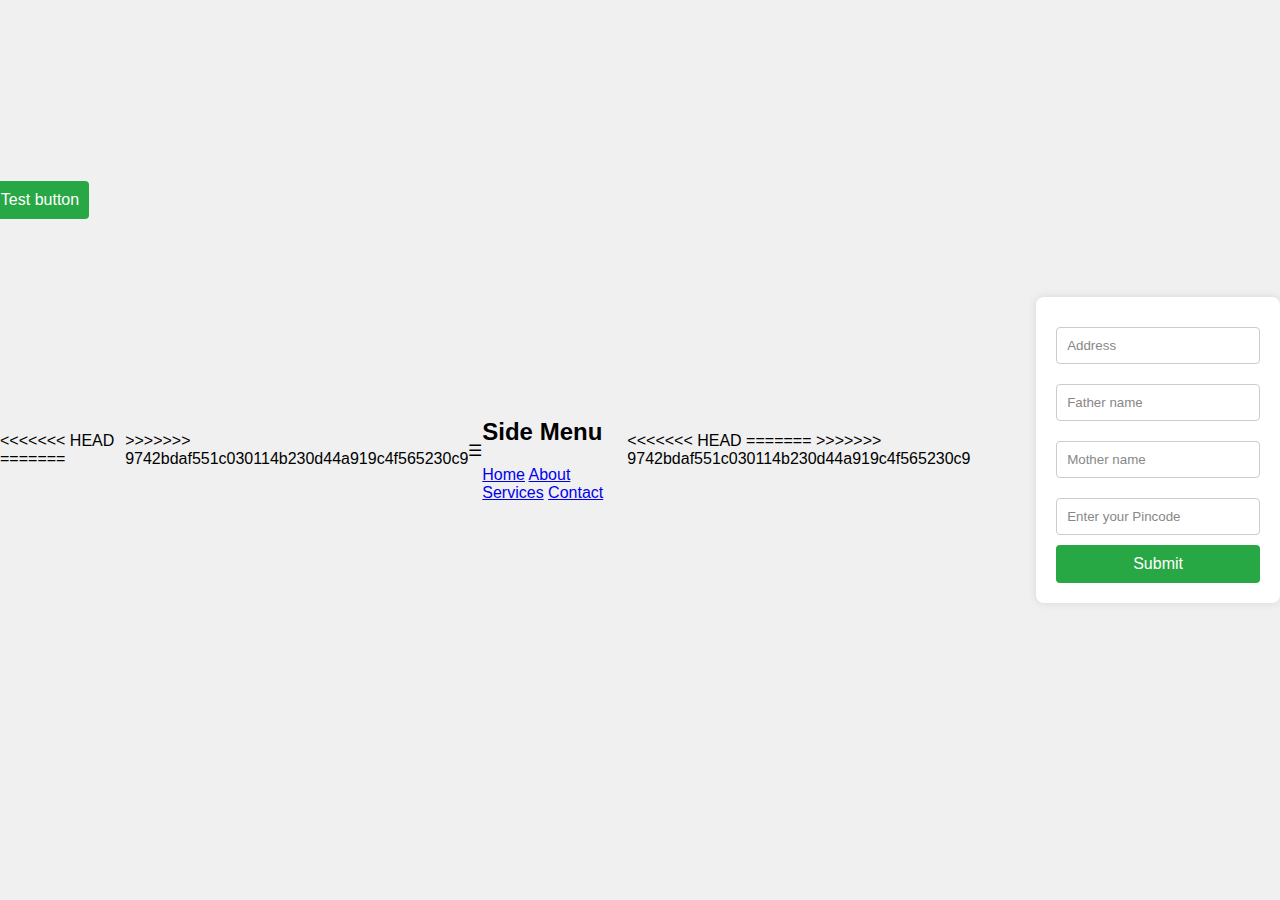
<file: GetDetails.html>
<!DOCTYPE html>
<html lang="en">
<head>
    <meta charset="UTF-8">
    <meta name="viewport" content="width=device-width, initial-scale=1.0">
    <title>Document</title>
    <script src="Script.js"></script>
    <style>
        body {
            font-family: Arial, sans-serif;
            background-color: #f0f0f0;
            display: flex;
            justify-content: center;
            align-items: center;
            height: 100vh;
            margin: 0;
        }

        form {
            z-index: 120;
            background-color: #fff;
            padding: 20px;
            border-radius: 8px;
            box-shadow: 0 0 10px rgba(0, 0, 0, 0.1);
            width: 300px;
        }

        input[type="text"], input[type="number"] {
            width: 100%;
            padding: 10px;
            margin: 10px 0;
            border: 1px solid #ccc;
            border-radius: 4px;
            box-sizing: border-box;
        }

        button {
            width: 100%;
            padding: 10px;
            background-color: #28a745;
            border: none;
            border-radius: 4px;
            color: white;
            font-size: 16px;
            cursor: pointer;
        }

        button:hover {
            background-color: #218838;
        }

        ::placeholder {
            color: #888;
        }



<<<<<<< HEAD
    /*code for menu*/

    body {
=======

        body {
>>>>>>> 9742bdaf551c030114b230d44a919c4f565230c9
            margin: 0;
            font-family: Arial, sans-serif;
        }

        .menu-icon {
            font-size: 30px;
            cursor: pointer;
            padding: 15px;
            background-color: #333;
            color: white;
        }

        .side-menu {
            position: fixed;
            top: 0;
            left: -250px;
            height: 100%;
            width: 250px;
            background-color: #333;
            color: white;
            overflow-x: hidden;
            transition: left 0.3s ease;
            padding: 20px;
        }

        .side-menu a {
            color: white;
            text-decoration: none;
            display: block;
            padding: 10px 0;
        }

        .side-menu a:hover {
            background-color: #575757;
        }

        .menu-overlay {
            position: fixed;
            top: 0;
            left: 0;
            height: 100%;
            width: 100%;
            background-color: rgba(0, 0, 0, 0.5);
            display: none;
<<<<<<< HEAD
            z-index: 99998;
        }
=======
            z-index: 1;
        }





>>>>>>> 9742bdaf551c030114b230d44a919c4f565230c9
    </style>
</head>
<body>

<<<<<<< HEAD
=======
    <div style="margin-left: -1200px; position: absolute; margin-top: -500px;">
        <button >Test button</button>
    </div>
>>>>>>> 9742bdaf551c030114b230d44a919c4f565230c9
    <div class="menu-icon" onclick="toggleMenu()">☰</div>

    <div class="menu-overlay" id="menuOverlay" onclick="toggleMenu()"></div>

    <div class="side-menu" id="sideMenu">
        <h2>Side Menu</h2>
        <a href="#">Home</a>
        <a href="#">About</a>
        <a href="#">Services</a>
        <a href="#">Contact</a>
    </div>

    <script>
        function toggleMenu() {
            const sideMenu = document.getElementById('sideMenu');
            const menuOverlay = document.getElementById('menuOverlay');
            if (sideMenu.style.left === '-250px') {
                sideMenu.style.left = '0';
                menuOverlay.style.display = 'block';
            } else {
                sideMenu.style.left = '-250px';
                menuOverlay.style.display = 'none';
            }
        }
    </script>

<<<<<<< HEAD


=======
>>>>>>> 9742bdaf551c030114b230d44a919c4f565230c9
    <form action="" method="post">
        <input id="address" name="address" type="text" placeholder="Address"><br>
        <input id="fName" name="fName" type="text" placeholder="Father name"><br>
        <input id="mName" name="mName" type="text" placeholder="Mother name"><br>
        <input id="pin" name="pin" type="number" placeholder="Enter your Pincode"><br>  
        <button type="button" onclick="getEData()">Submit</button>
    </form>
    
</body>
</html>


<!-- <!DOCTYPE html>
<html lang="en">
<head>
    <meta charset="UTF-8">
    <meta name="viewport" content="width=device-width, initial-scale=1.0">
    <title>Document</title>
</head>
<body>
    <form action="" method="post">
        <input id="address" name="address" type="text" placeholder="Address"><br>
        <input id="fName" name="fName" type="text" placeholder="Father name"><br>
        <input id="mName" name="mName" type="text" placeholder="Mother name"><br>
        <input id="pin" name="pin" type="number" placeholder="Enter your Pincode"><br>  
        <button type="button" onclick="getEData()">Submit</button>

    </form>
    <script src="Script.js"></script>
    
</body>
</html> -->
</file>
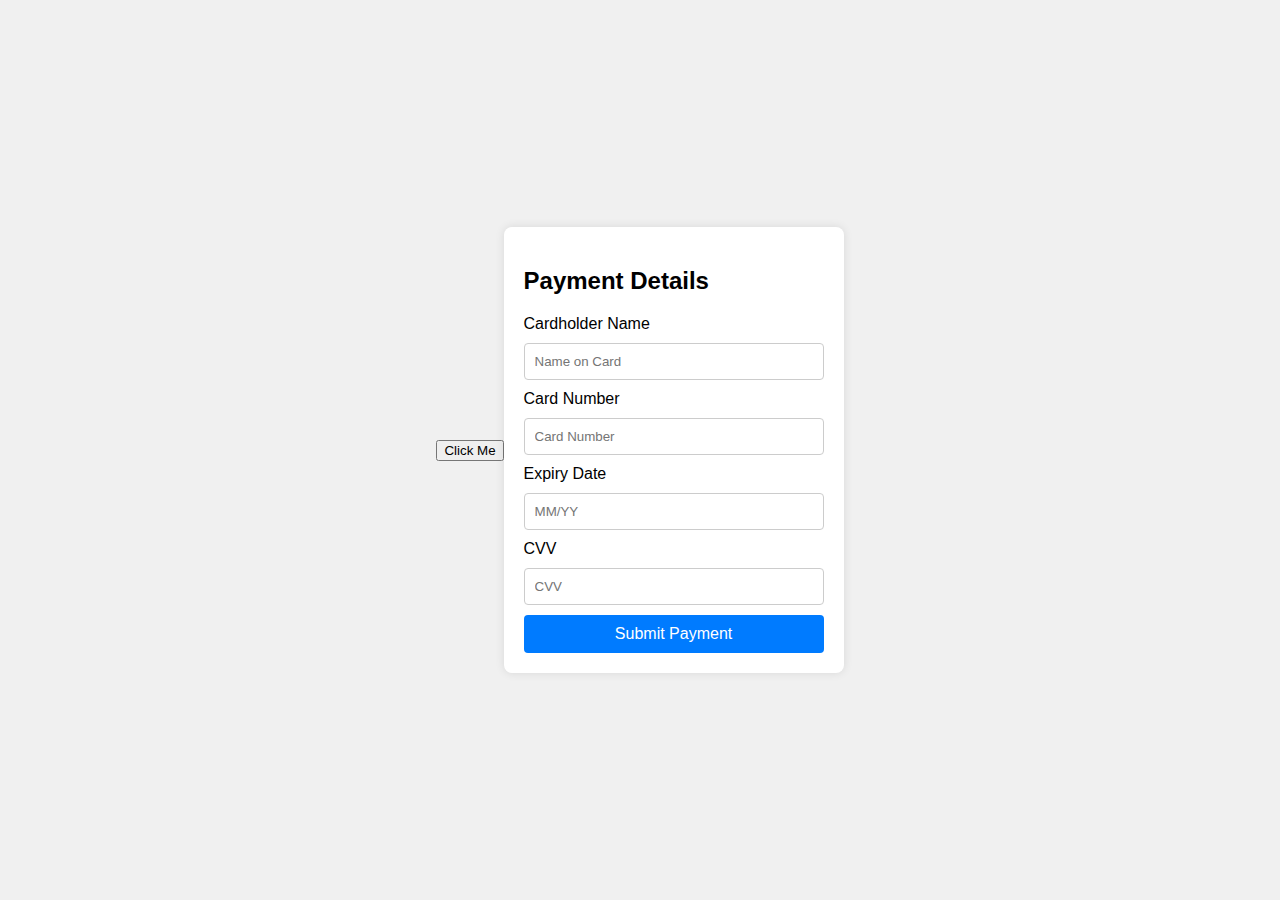
<file: Payments.html>
<!DOCTYPE html>
<html lang="en">
<head>
    <meta charset="UTF-8">
    <meta name="viewport" content="width=device-width, initial-scale=1.0">
    <title>Payment Page</title>

    <style>
        body {
            font-family: Arial, sans-serif;
            background-color: #f0f0f0;
            display: flex;
            justify-content: center;
            align-items: center;
            height: 100vh;
            margin: 0;
        }

        .payment-form {
            background-color: #fff;
            padding: 20px;
            border-radius: 8px;
            box-shadow: 0 0 10px rgba(0, 0, 0, 0.1);
            width: 300px;
        }

        .payment-form h2 {
            margin-bottom: 20px;
            font-size: 24px;
        }

        .payment-form input[type="text"],
        .payment-form input[type="number"] {
            width: 100%;
            padding: 10px;
            margin: 10px 0;
            border: 1px solid #ccc;
            border-radius: 4px;
            box-sizing: border-box;
        }

        .payment-form button {
            width: 100%;
            padding: 10px;
            background-color: #007bff;
            border: none;
            border-radius: 4px;
            color: white;
            font-size: 16px;
            cursor: pointer;
        }

        .payment-form button:hover {
            background-color: #0056b3;
        }

        .payment-form .error {
            color: red;
            margin-top: -10px;
            margin-bottom: 10px;
        }

      

        .dropdown-content {
            display: none;
            position: absolute;
            background-color: white;
            min-width: 150px;
            box-shadow: 0px 4px 8px rgba(0, 0, 0, 0.2);
            padding: 8px 0;
            border-radius: 5px;
        }

        .dropdown-content a {
            display: block;
            padding: 8px 12px;
            text-decoration: none;
            color: black;
        }

        .dropdown-content a:hover {
            background-color: #f1f1f1;
        }
    </style>
</head>
<body>

    <div class="dropdown">
        <button onclick="toggleDropdown()">Click Me</button>
        <div class="dropdown-content" id="dropdownList">
            <a href="#">Option 1</a>
            <a href="#">Option 2</a>
            <a href="#">Option 3</a>
        </div>
    </div>

    <div class="payment-form">
        <h2>Payment Details</h2>
        <form action="" method="post">
            <label for="cardName">Cardholder Name</label>
            <input id="cardName" name="cardName" type="text" placeholder="Name on Card" required><br>
            
            <label for="cardNumber">Card Number</label>
            <input id="cardNumber" name="cardNumber" type="text" placeholder="Card Number" required><br>
            
            <label for="expiryDate">Expiry Date</label>
            <input id="expiryDate" name="expiryDate" type="text" placeholder="MM/YY" required><br>
            
            <label for="cvv">CVV</label>
            <input id="cvv" name="cvv" type="number" placeholder="CVV" required><br>
            
            <button type="submit">Submit Payment</button>
        </form>
    </div>
    <script src="Script.js"></script>
    <script>
        function toggleDropdown() {
            var dropdown = document.getElementById("dropdownList");
            dropdown.style.display = (dropdown.style.display === "block") ? "none" : "block";
        }

        // Close dropdown if clicked outside
        window.onclick = function(event) {
            if (!event.target.matches('button')) {
                document.getElementById("dropdownList").style.display = "none";
            }
        };
    </script>
</body>
</html>
</file>
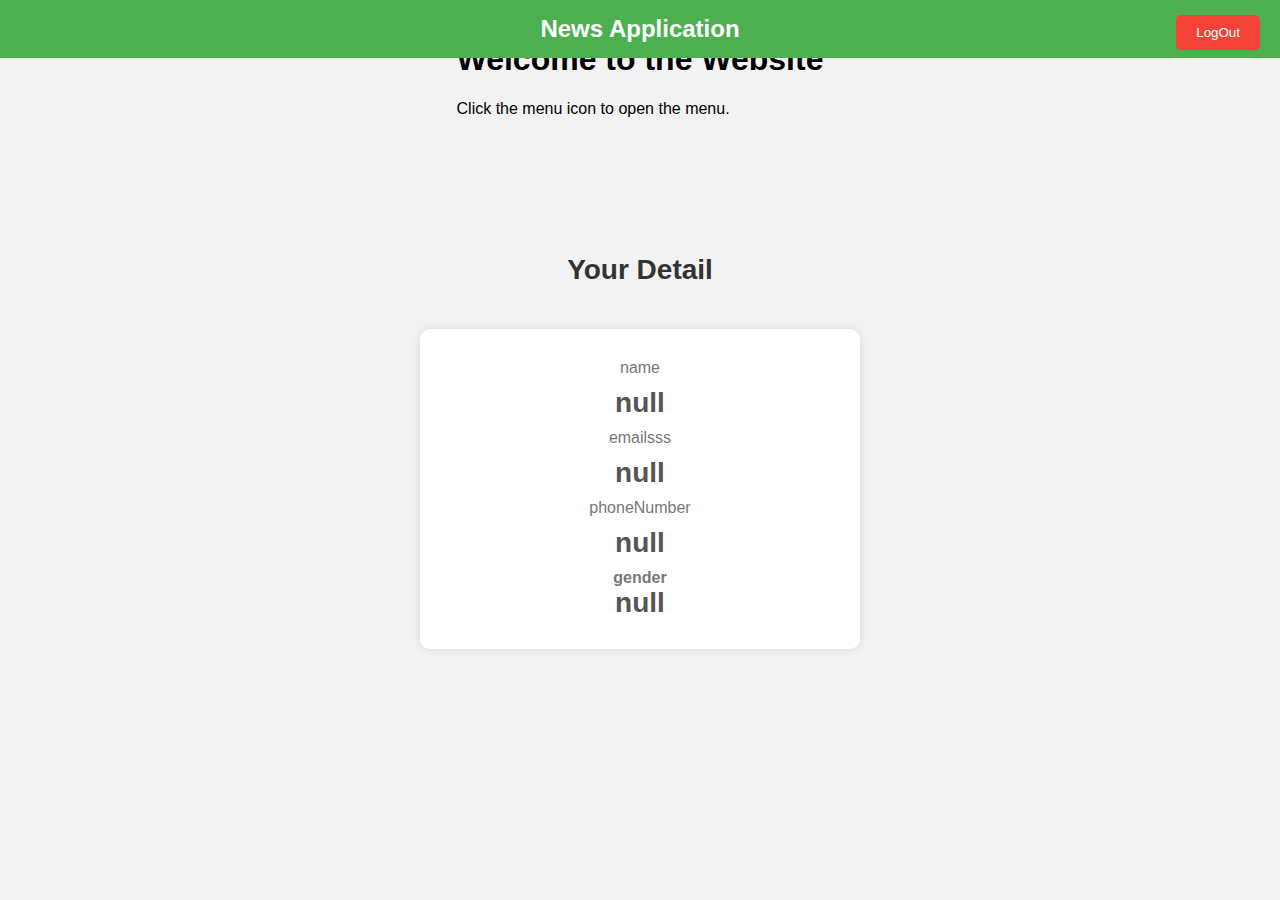
<file: Profile.html>
<!DOCTYPE html>
<html lang="en">

<head>
    <meta charset="UTF-8">
    <meta name="viewport" content="width=device-width, initial-scale=1.0">
    <link rel="stylesheet" href="Profile.css">
    <title>Profile</title>
    <script src="Script.js"></script>

    <style>
        body {
            margin: 0;
            font-family: Arial, sans-serif;
        }
        .menu-bar {
            width: 200px;
            height: 100vh;
            background-color: #333;
            position: fixed;
            top: 0;
            left: -200px; /* Hidden by default */
            overflow-y: auto;
            transition: 0.3s;
        }
        .menu-bar a {
            display: block;
            padding: 15px 20px;
            color: white;
            text-decoration: none;
            border-bottom: 1px solid #444;
        }
        .menu-bar a:hover {
            background-color: #575757;
        }
        .menu-icon {
            position: fixed;
            top: 10px;
            left: 10px;
            font-size: 30px;
            cursor: pointer;
            color: #333;
            z-index: 1000;
        }
        .menu-icon:hover {
            color: #555;
        }
        .content {
            margin-left: 0; /* No margin when menu is hidden */
            padding: 20px;
            transition: margin-left 0.3s;
        }
        .menu-open .menu-bar {
            left: 0; /* Show menu */
        }
        .menu-open .content {
            margin-left: 200px; /* Push content */
        }
   
    </style>


</head>

<body >

    <div class="menu-bar">
        <a href="#home">Home</a>
        <a href="#about">About</a>
        <a href="#services">Services</a>
        <a href="#portfolio">Portfolio</a>
        <a href="#contact">Contactsss</a>
    </div>

    <!-- Content -->
    <div class="content">
        <h1>Welcome to the Website</h1>
        <p>Click the menu icon to open the menu.</p>
    </div>

    <script>
        function toggleMenu() {
            // Toggle the "menu-open" class on the body
            document.body.classList.toggle('menu-open');
        }
    </script>
    <div class="header">
        <h1>News Application</h1>
        <div class="menu">
            <button onclick="logOut()">LogOut</button>

        </div>

    </div>
    <h2>Your Detail</h2>
    
    <div class="details">
        <label for="name">name</label>
        
        <h3>
            <script>
                
                document.write(localStorage.getItem("name"));

            </script>
        </h3>

        <label for="email">emailsss</label>

        <h3>
            
            <script>
                document.write(localStorage.getItem("email"));

            </script>
        </h3>

        <label for="phoneNumber">phoneNumber</label>
        <h3>
            
            <script>
                document.write(localStorage.getItem("phoneNumber"));

            </script>
        </h3>
        <h3>
            <label for="gender">gender</label>

            <script>
                document.write(localStorage.getItem("gender"));

            </script>
        </h3>



    </div>

</body>
<Script>
    function logOut() {
        localStorage.removeItem("name");
        localStorage.removeItem("email");
        window.location.href = "index.html";
    }
</Script>

</html>
</file>
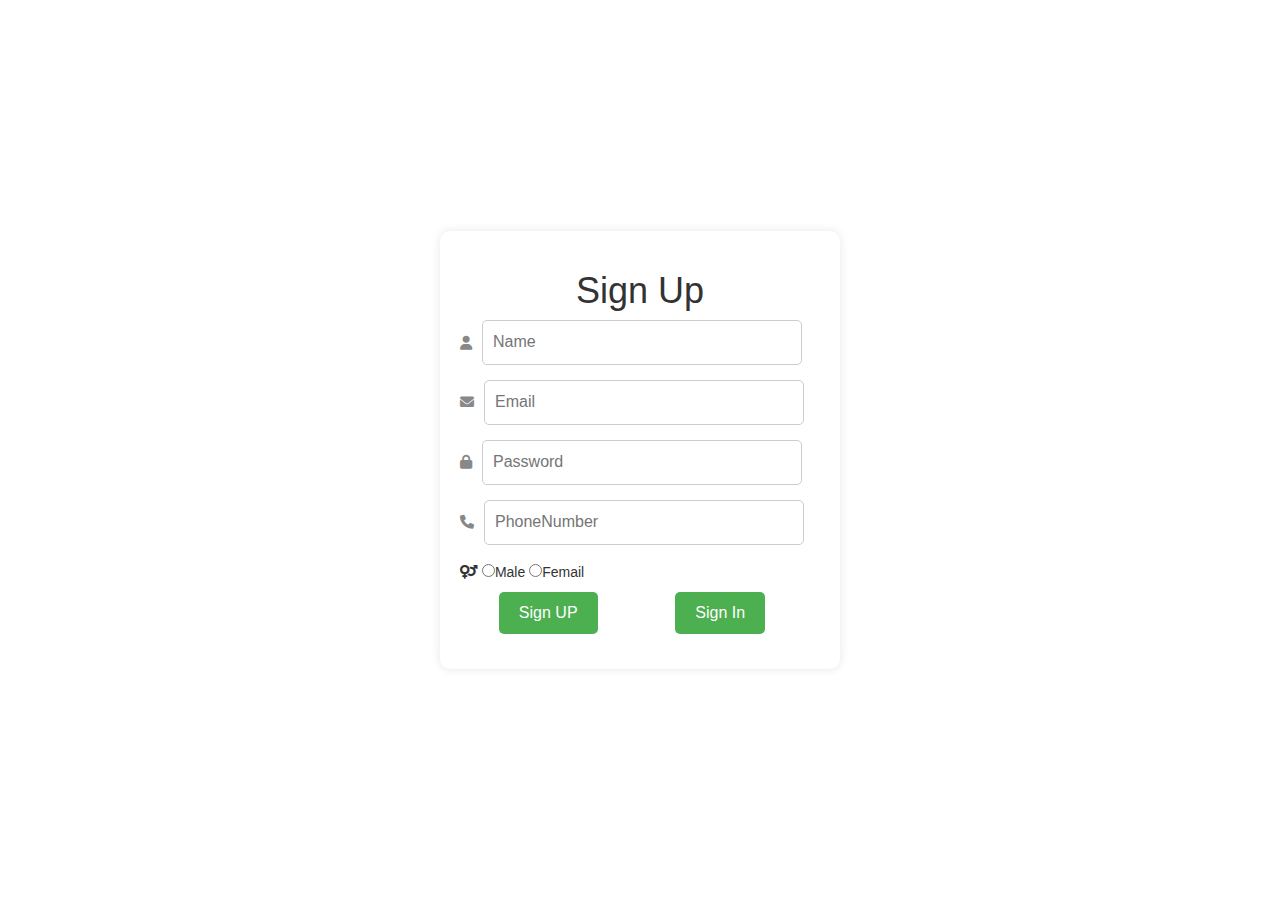
<file: Registerform.html>
<!DOCTYPE html>
<html lang="en">
<head>
    <meta charset="UTF-8">
    <meta name="viewport" content="width=device-width, initial-scale=1.0">
    <link rel="stylesheet" href="RegisterForm.css">
    <link rel="stylesheet" href="https://maxcdn.bootstrapcdn.com/bootstrap/3.4.1/css/bootstrap.min.css">
    <script src="https://ajax.googleapis.com/ajax/libs/jquery/3.7.1/jquery.min.js"></script>
    <script src="https://maxcdn.bootstrapcdn.com/bootstrap/3.4.1/js/bootstrap.min.js"></script>
    <link rel="stylesheet" href="https://cdnjs.cloudflare.com/ajax/libs/font-awesome/6.0.0-beta3/css/all.min.css">
    <title>RegisterForm</title>

    <style>
        .error-message {
            color: red;
            display: none;
        }
    </style>
</head>
<body>

    <div class="containerr">
        <div class="form-box">
            <h1>Sign Up</h1>
            <form action="saveData()">
                <div class="input-group">
                    <div class="input-field">
                        <i class="fas fa-user"></i>
                        <input type="text" name="name" id="name" placeholder="Name" required><br>
                    </div>
                    <div id="name-error" class="error-message">Please enter your name.</div>

                    <div class="input-field">
                        <i class="fas fa-envelope"></i>
                        <input type="email" name="email" id="email" placeholder="Email" required><br>
                    </div>
                    <div id="email-error" class="error-message">Please enter a valid email.</div>


                    <div class="input-field">
                        <i class="fas fa-lock"></i>
                        <input type="password" name="password" id="password" placeholder="Password" required><br>
                        
                    </div>
                    <div id="password-error" class="error-message">Please enter a password.</div>


                    <div class="input-field">
                        <i class="fas fa-phone"></i>
                        <input type="number" name="phoneNumber" id="phoneNumber" placeholder="PhoneNumber" required><br> 
                        
                    </div>
                    <div id="phone-error" class="error-message">Please enter your phone number.</div>

                    
                     <div>
                        <i class="fas fa-venus-mars"></i>
                        <input type="radio" name="gender" id="mail" value="male" >Male
                        <input type="radio" name="gender" id="femail" value="femail">Femail<br>
                    </div>
                    <div id="gender-error" class="error-message">Please select your gender.</div>

                    <div class="btn-field">

                        <!-- <input class="btn" type="submit" value="submit"> -->
                        <button type="button" onclick="saveData()">Sign UP</button>
                        <button type="button" ><a style="color: white;" href="index.html">Sign In</a></button>

                        
    

                    </div>
                </div>
                
        
            </form>

        </div>
       

    </div>
                        
                       
                       
                        
                      
    

    <Script>
         function validateForm() {
            let name = document.getElementById("name").value;
            let email = document.getElementById("email").value;
            let password = document.getElementById("password").value;
            let phoneNumber = document.getElementById("phoneNumber").value;
            let gender = document.querySelector('input[name="gender"]:checked') ? document.querySelector('input[name="gender"]:checked').value : '';
            let isValid = true;

            if (!name) {
                document.getElementById("name-error").style.display = "block";
                isValid = false;
            } else {
                document.getElementById("name-error").style.display = "none";
            }

            if (!email) {
                document.getElementById("email-error").style.display = "block";
                isValid = false;
            } else {
                document.getElementById("email-error").style.display = "none";
            }

            if (!password) {
                document.getElementById("password-error").style.display = "block";
                isValid = false;
            } else {
                document.getElementById("password-error").style.display = "none";
            }

            if (!phoneNumber) {
                document.getElementById("phone-error").style.display = "block";
                isValid = false;
            } else {
                document.getElementById("phone-error").style.display = "none";
            }

            if (!gender) {
                document.getElementById("gender-error").style.display = "block";
                isValid = false;
            } else {
                document.getElementById("gender-error").style.display = "none";
            }

            return isValid;
        }








        function saveData(){

            if (!validateForm()) {
                return;
            }
            
            let name,email,password,phoneNumber,gender;
            
            name=document.getElementById("name").value;
            email=document.getElementById("email").value;
            password=document.getElementById("password").value;
            phoneNumber=document.getElementById("phoneNumber").value;
            gender=document.querySelector('input[name="gender"]:checked')?document.querySelector('input[name="gender"]:checked').value: '';
            

    
            // console.log(name+email+password+phoneNumber);
            if(!gender){
                alert("plese select the gender")
            }


            let user_records= new Array();
            user_records=JSON.parse(localStorage.getItem("users"))?JSON.parse(localStorage.getItem("users")):[]
            if(user_records.some((v)=>{
                return v.email==email
            })){
                alert("Already A user Plese Login")
                window.location.href="LogInForm.html"
            }else{
                user_records.push({
                    
                    "name":name,
                    "email":email,
                    "password":password,
                    "phoneNumber":phoneNumber,
                    "gender":gender
                })
                localStorage.setItem("users", JSON.stringify(user_records));
                window.location.href="index.html"
                alert("Registration completed")


            }
        }
    </Script>
    
</body>
</html>
</file>
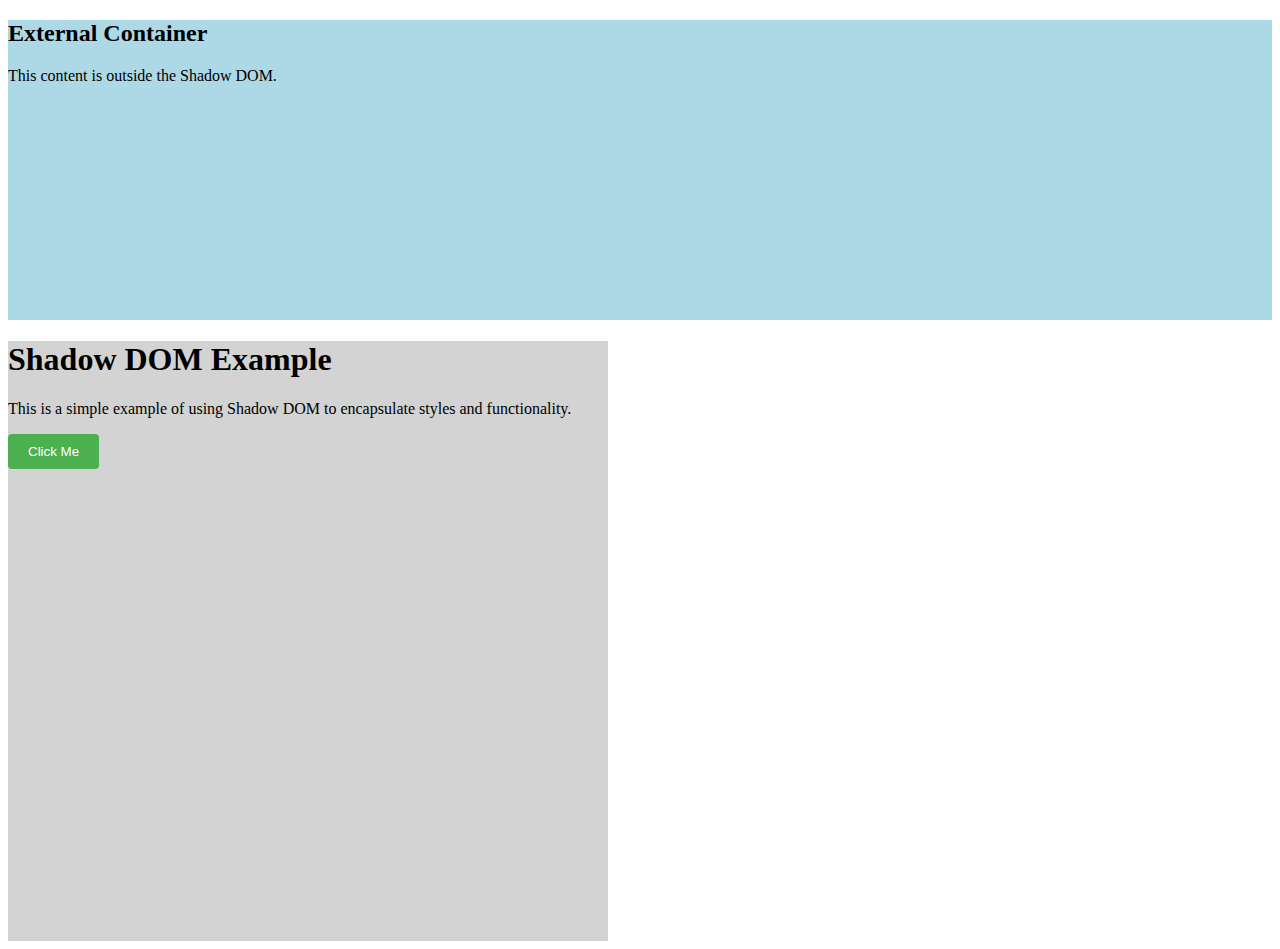
<file: ShadowDomPage.html>
<!DOCTYPE html>
<html>
<head>
  <title>ShadowDomPage</title> 
  <script src="Script.js"></script>
</head>
<body>

<!-- New big div outside the shadow host -->
<div style="height: 300px; width: 100%; background-color: lightblue; margin-bottom: 20px;">
  <h2>External Container</h2>
  <p>This content is outside the Shadow DOM.</p>
</div>

<!-- Shadow DOM host -->
<div id="host"></div>

<script>
  const hostDiv = document.getElementById("host");
  const shadow = hostDiv.attachShadow({ mode: "open" });

  shadow.innerHTML = `
    <div style="height: 600px; width: 600px; background-color: lightgray;">
      <h1>Shadow DOM Example</h1>
      <p>This is a simple example of using Shadow DOM to encapsulate styles and functionality.</p>
      <button id="myButton">Click Me</button>
    </div>
    <style>
      button {
        padding: 10px 20px;
        background-color: #4CAF50;
        color: white;
        border: none;
        border-radius: 4px;
        cursor: pointer;
      }
    </style>
  `;

  shadow.getElementById("myButton").addEventListener("click", () => {
    alert("Button inside Shadow DOM clicked!");
  });
</script>

</body>
</html>
</file>
<file: Profile.css>
/* body{
    width: 100vw;
    height: 100vh;
    position: relative;
    background-size: cover;
    background-image: linear-gradient(rgba(0,0,50,0.8),rgba(0,0,50,0.8)),url(Images/newsBackground.webp);

    
}
.header{
    margin-top: -17px;
    width: 100vw;
    height: 13vh;
    background-color: rgb(19, 19, 162);
    text-align: center;
    
}
.header h1{
    color: white;
    padding: 30px;
}
.menu{
    float: right;
    margin-top: -80px;
    margin-right: 50px;
}
.details{
    border-radius: 10px;
    width: 400px;
    height: 400px;
    margin-left: 36%;
    margin-top: 100px;
    border: 2px solid white;
    background-color: white
    
}
h3{
   text-align: center;
    width: 90%;
    border-bottom: 2px solid black;
    
    margin-top: 50px;
    margin-left: 5%;
}
h2{
color: white;
margin-top: 50px;
margin-left: 46%;} */




/* Profile.css */

body {
    font-family: Arial, sans-serif;
    background-color: #f2f2f2;
    margin: 0;
    padding: 0;
    display: flex;
    flex-direction: column;
    align-items: center;
}

.header {
    width: 100%;
    background-color: #4CAF50;
    color: white;
    padding: 15px 0;
    text-align: center;
    position: fixed;
    top: 0;
    z-index: 1000;
}

.header h1 {
    margin: 0;
    font-size: 24px;
}

.menu {
    position: absolute;
    top: 15px;
    right: 20px;

}

.menu button {
    background-color: #f44336;
    color: white;
    border: none;
    padding: 10px 20px;
    border-radius: 5px;
    cursor: pointer;
    transition: background-color 0.3s;
}

.menu button:hover {
    background-color: #d32f2f;
}

h2 {
    margin-top: 100px;
    font-size: 28px;
    color: #333;
}

.details {
    background-color: white;
    padding: 20px;
    border-radius: 10px;
    box-shadow: 0 0 10px rgba(0, 0, 0, 0.1);
    text-align: left;
    max-width: 400px;
    width: 100%;
    margin-top: 20px;
    text-align: center ;
}

.details h3 {
    margin: 10px 0;
    font-size: 28px;
    color: #555;
}

.details label {
    font-size: 16px;
    color: #777;
    margin-top: 10px;
    display: block;
}
</file>
<file: RegisterForm.css>
/* .containerr{
    width: 100vw;
    height: 100vh;
    background-color: aqua;
    position: relative;
    background-size: cover;
    background-image: linear-gradient(rgba(0,0,50,0.8),rgba(0,0,50,0.8)),url(Images/newsBackground.webp);

    
}
.form-box{
    width: 90%;
    max-width: 450px;
    height: 520px;
    position: absolute;
    background: #fff;
    padding: 50px 60px 70px;
    text-align:center;
    left :35%;
    top:10%

}
.form-box h1{
    margin-top: -20px;
    font-size: 30px;
    margin-bottom: 30px;
    color: rgb(19, 19, 162);
    position: relative;
}
.form-box h1::after{
    content: '';
    width: 30px;
    height: 4px;
    border-radius: 3px;
    background-color: rgb(19, 19, 162);
    position: absolute;
    bottom: -12px;
    left: 50%;
    transform: translate(-50%);
}
.input-field{
    width: 330px;
    background: rgb(235, 230, 230);
    margin: 15px 0;
    border-radius: 3px;
    display: flex;
    align-items: center;
}
input{
    width: 100%;
    background: transparent;
    border: 0;
    outline: 0;
    padding: 18px 15px ;
}
.input-field i{
    margin-left: 15px;
    color: #999;
}
button{
    width: 150px;
    height: 40px;
    border-radius: 5px;
    background-color: rgb(19, 19, 162);
    border: none;
    
}
.btn-field{
    margin-top: 40px;
    display: flex;
    justify-content: space-around;
    color: #fff;
} */




/* General Styles */

body {
    display: flex;
    justify-content: center;
    align-items: center;
    height: 100vh;
    margin: 0;
    font-family: Arial, sans-serif;
    background-color: #f2f2f2;
}

.containerr {
    display: flex;
    justify-content: center;
    align-items: center;
    width: 100%;
}

.form-box {
    background-color: #ffffff;
    padding: 20px;
    border-radius: 10px;
    box-shadow: 0 0 10px rgba(0, 0, 0, 0.1);
    max-width:400px;
    width: 100%;
}

h1 {
    text-align: center;
    margin-bottom: 20px;
    font-size: 24px;
}

.input-group {
    margin-bottom: 15px;
}

.input-field {
    display: flex;
    align-items: center;
    margin-bottom: 15px;
}

.input-field i {
    margin-right: 10px;
    color: #888;
}

.input-field input {
    width: 320px;
    padding: 10px;
    border: 1px solid #ccc;
    border-radius: 5px;
    font-size: 16px;
}

.btn-field {
    display: flex;
    justify-content: space-around;
    margin-top: 10px;

}

.btn-field button {
    background-color: #4CAF50;
    color: white;
    padding: 10px 20px;
    border: none;
    border-radius: 5px;
    font-size: 16px;
    cursor: pointer;
    transition: background-color 0.3s;
}

.btn-field button:hover {
    background-color: #45a049;
}

.btn-field button a {
    color: white;
    text-decoration: none;
}

p {
    text-align: center;
    font-size: 14px;
}

p a {
    color: #4CAF50;
    text-decoration: none;
}

p a:hover {
    text-decoration: underline;
}

/* Validation Error Styles */
.error-message {
    color: red;
    font-size: 14px;
    display: none;
    margin-bottom: 15px;
    text-align: left;
}

/* Additional input field styling for error state (optional) */
.input-field.error input {
    border-color: red;
}
</file>
